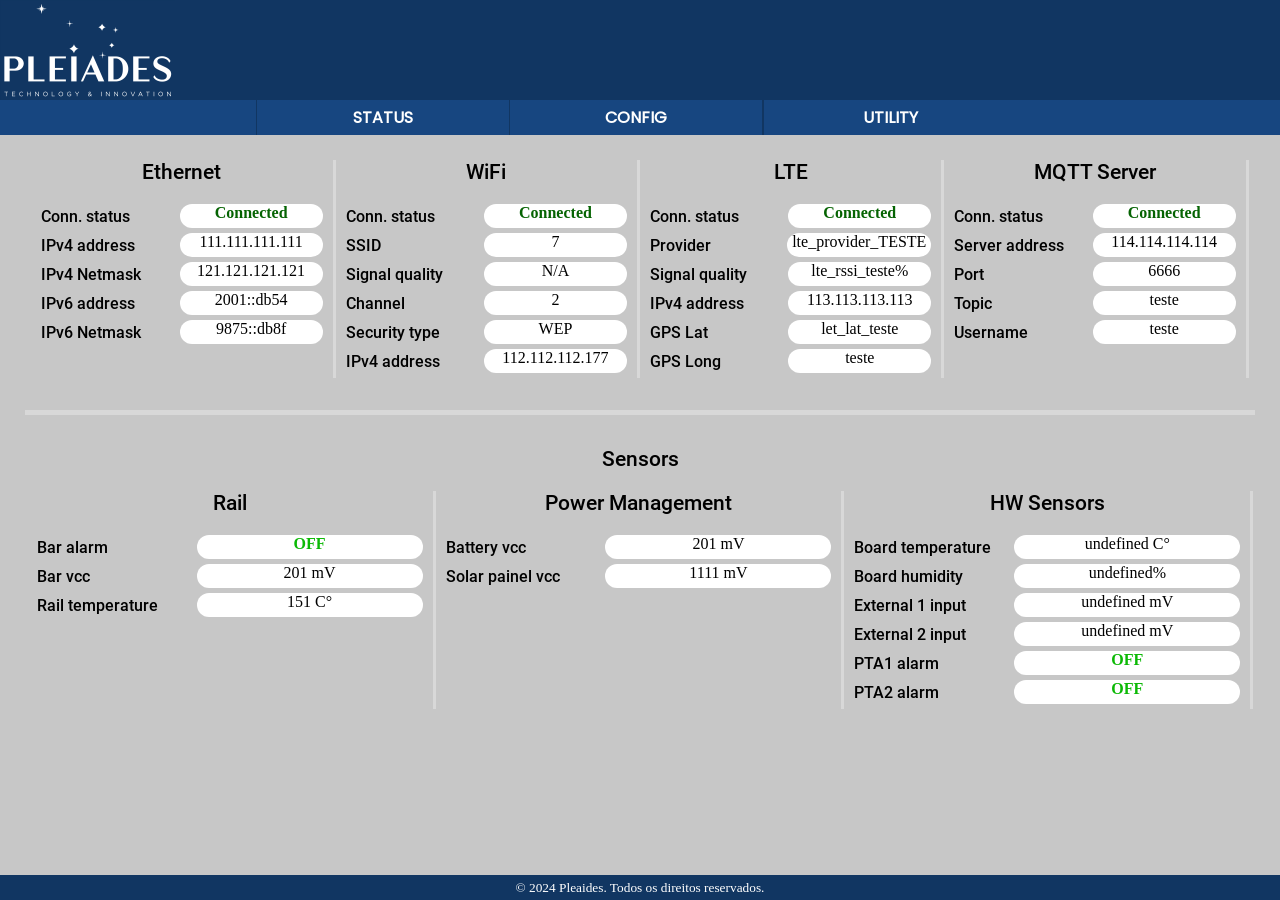
<file: index.html>
<!DOCTYPE html>
<html>
    <head>
        <meta charset="UTF-8"> 
        <meta http-equiv="X-UA-Compatible" content="IE=edge">
        <meta name="viewport" content="width=device-width, initial-scale=1.0">
        
        <title>Arcturus - Pleiades</title>
        <link rel="icon" href="icons/favicon.png">
        <link rel="stylesheet" href="css/style.css">
        <script type="module" src="./js/status.js" defer></script>
    </head>
    <body>
        <header>
            <img src="images/pleiades_1400x800.png">
        </header>
        <main>
            <nav>
                <div class="row">  
                    <div class="container_menu">
                        <nav class="menu">
                            <div class="col-3">
                                <ul>
                                    <li><a href="index.html">Status</a></li>
                                </ul>
                            </div>
                            <div class="col-3">
                                <ul>
                                    <li class="dropdown">
                                        <a href="#">Config</a>
                                        <ul class="dropdown-content">
                                            <li><a href="config_ethernet.html">Ethernet</a></li>
                                            <li><a href="config_wifi.html">Wifi</a></li>
                                            <li><a href="config_lte.html">LTE</a></li>
                                            <li><a href="config_mqtt.html">MQTT Server</a></li>
                                            <li><a href="config_sensors.html">Sensors</a></li>
                                        </ul>
                                    </li>
                                <ul>
                            </div>
                            <div class="col-3">
                                <ul>
                                    <li class="dropdown">
                                        <a href="#">Utility</a>
                                        <ul class="dropdown-content">
                                            <li><a href="utility_pwd.html">Password change</a></li>
                                            <li><a href="utility_fwupdate.html">Firmware Update</a></li>
                                            <li><a href="utility_pagelayout.html">Page Layout</a></li>
                                            <li><a href="utility_systemlog.html">System Log</a></li>
                                            <li><a href="utility_tools.html">Network Tools</a></li>
                                        </ul>
                                    </li>
                                </ul>
                            </div>
                        </nav>
                    </div>
                </div>
            </nav>
            <section>
                <div class="row">
                    <div class="container_section">
                        <div class="col-4 with-divider">
                            <h2>Ethernet</h2>
                            <div class="status-item">
                                <h4>Conn. status</h4><span id="eth_status"></span>
                            </div>
                            <div class="status-item">
                                <h4>IPv4 address</h4><span id="ipv4_addr"></span>
                            </div>
                            <div class="status-item">
                                <h4>IPv4 Netmask</h4><span id="ipv4_mask"> </span>
                            </div>
                            <div class="status-item">
                                <h4>IPv6 address</h4><span id="ipv6_addr"></span>
                            </div>
                            <div class="status-item">
                                <h4>IPv6 Netmask</h4><span id="ipv6_mask"></span>
                            </div>
                        </div>
                        <div class="col-4 with-divider">
                            <h2>WiFi</h2>
                            <div class="status-item">
                                <h4>Conn. status</h4><span id="wifi_status"></span>
                            </div>
                            <div class="status-item">
                                <h4>SSID</h4><span id="wifi_ssid"></span>
                            </div>
                            <div class="status-item">
                                <h4>Signal quality</h4><span id="wifi_rssi"></span>
                            </div>
                            <div class="status-item">
                                <h4>Channel</h4><span id="wifi_channel"></span>
                            </div>
                            <div class="status-item">
                                <h4>Security type</h4><span id="wifi_security"></span>
                            </div>
                            <div class="status-item">
                                <h4>IPv4 address</h4><span id="wifi_addr"></span>
                            </div>
                        </div>
                        <div class="col-4 with-divider">
                            <h2>LTE</h2>
                            <div class="status-item">
                                <h4>Conn. status</h4><span id="lte_status"></span>
                            </div>
                            <div class="status-item">
                                <h4>Provider</h4><span id="lte_provider"></span>
                            </div>
                            <div class="status-item">
                                <h4>Signal quality</h4><span id="lte_rssi"></span>
                            </div>
                            <div class="status-item">
                                <h4>IPv4 address</h4><span id="lte_ipv4_addr"></span>
                            </div>
                            <div class="status-item">
                                <h4>GPS Lat</h4><span id="lte_gps_lat"></span>
                            </div>
                            <div class="status-item">
                                <h4>GPS Long</h4><span id="lte_gps_long"></span>
                            </div>
                        </div>
                        <div class="col-4 with-divider">
                            <h2>MQTT Server</h2>
                            <div class="status-item">
                                <h4>Conn. status</h4><span id="mqtt_status"></span>
                            </div>
                            <div class="status-item">
                                <h4>Server address</h4><span id="mqtt_server_addr"></span>
                            </div>
                            <div class="status-item">
                                <h4>Port</h4><span id="mqtt_server_port"></span>
                            </div>
                            <div class="status-item">
                                <h4>Topic</h4><span id="mqtt_server_topic"></span>
                            </div>
                            <div class="status-item">
                                <h4>Username</h4><span id="mqtt_username"></span>
                            </div>
                        </div>
                    </div>
                </div>
                <div class="row">
                    <div class="container_section line">
                        <h2 class="container_title">Sensors</h2>
                        <div class="col-3 with-divider">
                            <h2>Rail</h2>
                            <div class="status-item">
                                <h4>Bar alarm</h4><span id="rail_bar_alarm"></span>
                            </div>
                            <div class="status-item">
                                <h4>Bar vcc</h4><span id="rail_bar_vcc"></span>
                            </div>
                            <div class="status-item">
                                <h4>Rail temperature</h4><span id="rail_temp"></span>
                            </div>
                        </div>
                        <div class="col-3 with-divider">
                            <h2>Power Management</h2>
                            <div class="status-item">
                                <h4>Battery vcc</h4><span id="pwr_batt"></span>
                            </div>
                            <div class="status-item">
                                <h4>Solar painel vcc</h4><span id="pwd_solar"></span>
                            </div>
                        </div>
                        <div class="col-3 with-divider">
                            <h2>HW Sensors</h2>
                            <div class="status-item">
                                <h4>Board temperature</h4><span id="hw_temp"></span>
                            </div>
                            <div class="status-item">
                                <h4>Board humidity</h4><span id="hw_humi"></span>
                            </div>
                            <div class="status-item">
                                <h4>External 1 input</h4><span id="hw_j3_vcc"></span>
                            </div>
                            <div class="status-item">
                                <h4>External 2 input</h4><span id="hw_j4_vcc"></span>
                            </div>
                            <div class="status-item">
                                <h4>PTA1 alarm</h4><span id="hw_pta1_alarm"></span>
                            </div>
                            <div class="status-item">
                                <h4>PTA2 alarm</h4><span id="hw_pta2_alarm"></span>
                            </div>
                        </div>
                    </div>
                </div>
            </section>
        
        </main>
        <footer>
            <small>&copy; 2024 Pleaides. Todos os direitos reservados.</small>
        </footer>
    </body>
</html>
</file>
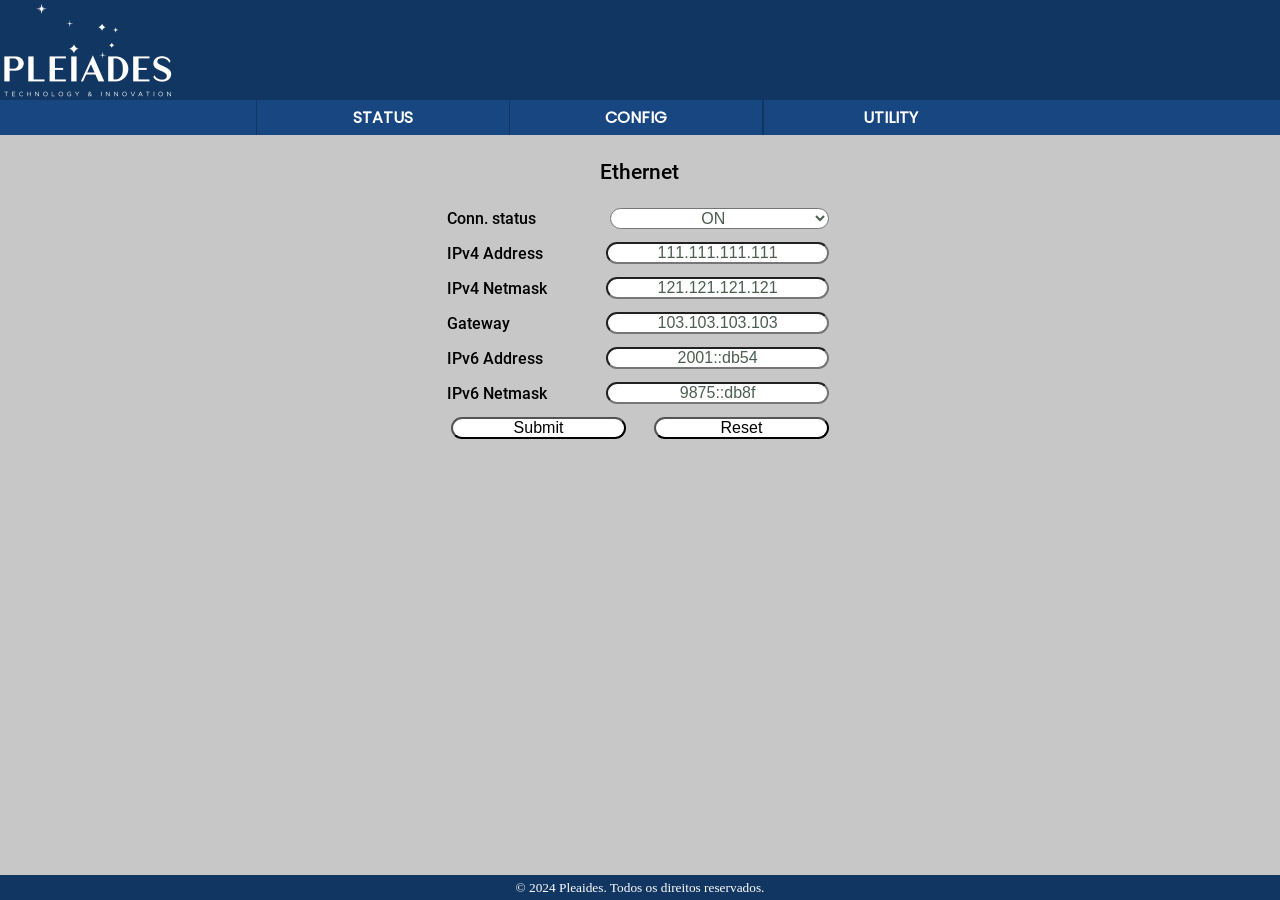
<file: config_ethernet.html>
<!DOCTYPE html>
<html>
    <head>
        <meta charset="UTF-8"> 
        <meta http-equiv="X-UA-Compatible" content="IE=edge">
        <meta name="viewport" content="width=device-width, initial-scale=1.0">
        
        <title>Arcturus - Pleiades</title>
        <link rel="icon" href="icons/favicon.png">
        <link rel="stylesheet" href="css/style.css">
        <script type="module" src="./js/status.js" defer></script>
    </head>
    <body>
        <header>
            <img src="images/pleiades_1400x800.png">
        </header>
        <main>
            <div class="row">  
                <div class="container_menu">
                    <nav class="menu">
                        <div class="col-3">
                            <ul>
                                <li><a href="index.html">Status</a></li>
                            </ul>
                        </div>
                        <div class="col-3">
                            <ul>
                                <li class="dropdown">
                                    <a href="#">Config</a>
                                    <ul class="dropdown-content">
                                        <li><a href="config_ethernet.html">Ethernet</a></li>
                                        <li><a href="config_wifi.html">Wifi</a></li>
                                        <li><a href="config_lte.html">LTE</a></li>
                                        <li><a href="config_mqtt.html">MQTT Server</a></li>
                                        <li><a href="config_sensors.html">Sensors</a></li>
                                    </ul>
                                </li>
                            <ul>
                        </div>
                        <div class="col-3">
                            <ul>
                                <li class="dropdown">
                                    <a href="#">Utility</a>
                                    <ul class="dropdown-content">
                                        <li><a href="utility_pwd.html">Password change</a></li>
                                        <li><a href="utility_fwupdate.html">Firmware Update</a></li>
                                        <li><a href="utility_pagelayout.html">Page Layout</a></li>
                                        <li><a href="utility_systemlog.html">System Log</a></li>
                                        <li><a href="utility_tools.html">Network Tools</a></li>
                                    </ul>
                                </li>
                            </ul>
                        </div>
                    </nav>
                </div>
            </div>
            <section>
                <div class="container_section">
                    <div class="col-3">
                        <h2>Ethernet</h2>
                        <form name="ethConfig" action="index.html">
                            <div class="user-input">
                                <h4>Conn. status</h4>
                                <select id="eth_status" name="eth_status">
                                        <option value="true">ON</option>
                                        <option value="false">OFF</option>
                                    </select>
                            </div>
                            <div class="user-input">
                                <h4>IPv4 Address</h4>
                                <input type="text" id="ipv4_addr" name="ipv4_addr" required/>
                            </div>
                            <div class="user-input">
                                <h4>IPv4 Netmask</h4>
                                <input type="text" id="ipv4_mask" name="ipv4_mask" required/>
                            </div>
                            <div class="user-input">
                                <h4>Gateway</h4>
                                <input type="text" id="gateway" name="gateway" required/>
                            </div>
                            <div class="user-input">
                                <h4>IPv6 Address</h4>
                                <input type="text" id="ipv6_addr" name="ipv6_addr" required/>
                            </div>
                            <div class="user-input">
                                <h4>IPv6 Netmask</h4>
                                <input type="text" id="ipv6_mask" name="ipv6_mask" required/>
                            </div>
                            <div class="status-item">
                                <input type="submit" value="Submit">
                                <input type="button" value="Reset" id = "resetLoad" >
                            </div>
                        </form>
                    </div>
                </div>
            </section>
        </main>
        <footer>
            <small>&copy; 2024 Pleaides. Todos os direitos reservados.</small>
        </footer>
    </body>
</html>
</file>
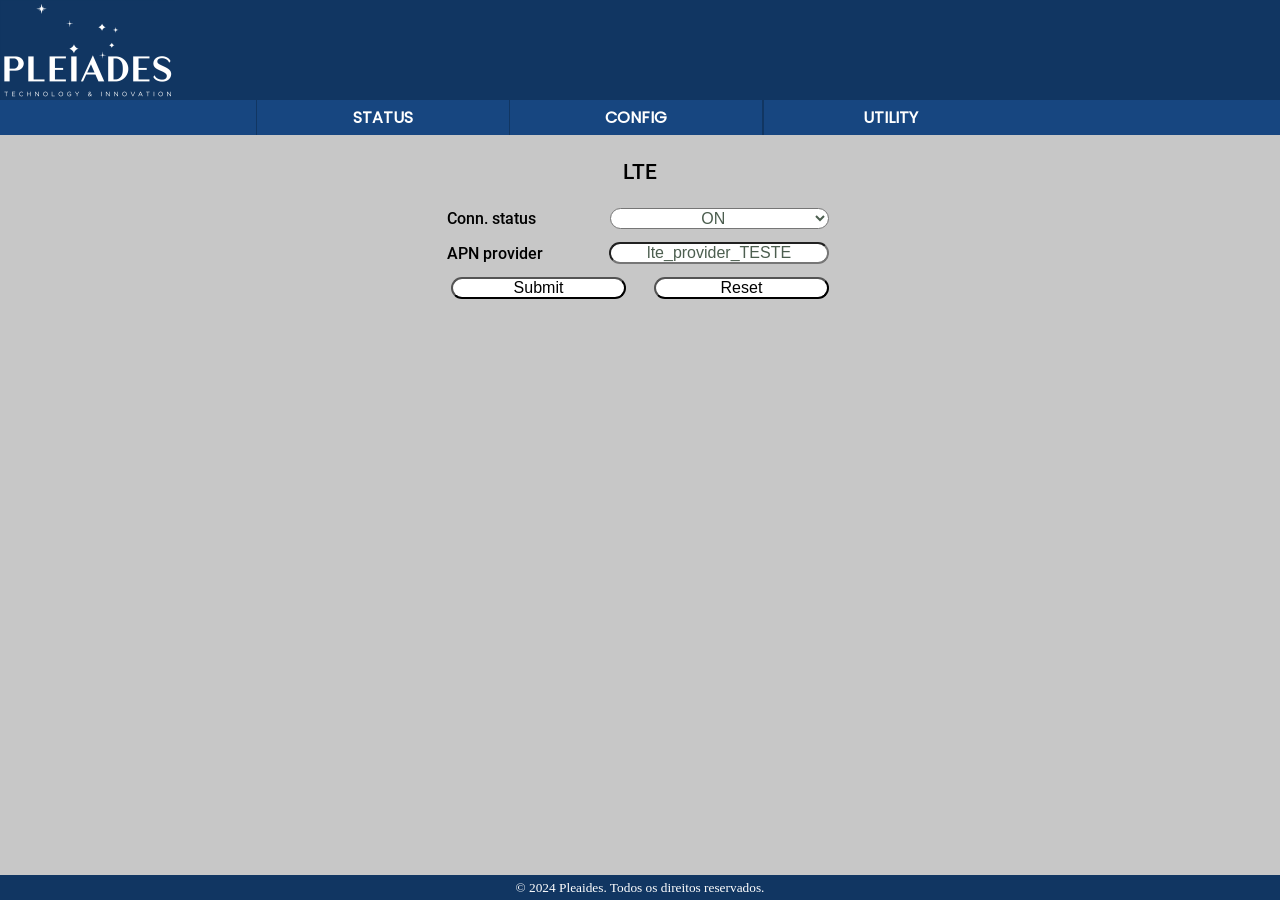
<file: config_lte.html>
<html>
    <head>
        <meta charset="UTF-8"> 
        <meta http-equiv="X-UA-Compatible" content="IE=edge">
        <meta name="viewport" content="width=device-width, initial-scale=1.0">
        
        <title>Arcturus - Pleiades</title>
        <link rel="icon" href="icons/favicon.png">
        <link rel="stylesheet" href="css/style.css">
        <script type="module" src="./js/status.js" defer></script>
    </head>
    <body>
        <header>
            <img src="images/pleiades_1400x800.png">
        </header>
        <main>
            <div class="row">  
                <div class="container_menu">
                    <nav class="menu">
                        <div class="col-3">
                            <ul>
                                <li><a href="index.html">Status</a></li>
                            </ul>
                        </div>
                        <div class="col-3">
                            <ul>
                                <li class="dropdown">
                                    <a href="#">Config</a>
                                    <ul class="dropdown-content">
                                        <li><a href="config_ethernet.html">Ethernet</a></li>
                                        <li><a href="config_wifi.html">Wifi</a></li>
                                        <li><a href="config_lte.html">LTE</a></li>
                                        <li><a href="config_mqtt.html">MQTT Server</a></li>
                                        <li><a href="config_sensors.html">Sensors</a></li>
                                    </ul>
                                </li>
                            <ul>
                        </div>
                        <div class="col-3">
                            <ul>
                                <li class="dropdown">
                                    <a href="#">Utility</a>
                                    <ul class="dropdown-content">
                                        <li><a href="utility_pwd.html">Password change</a></li>
                                        <li><a href="utility_fwupdate.html">Firmware Update</a></li>
                                        <li><a href="utility_pagelayout.html">Page Layout</a></li>
                                        <li><a href="utility_systemlog.html">System Log</a></li>
                                        <li><a href="utility_tools.html">Network Tools</a></li>
                                    </ul>
                                </li>
                            </ul>
                        </div>
                    </nav>
                </div>
            </div>
            <section>
                <div class="container_section">
                    <div class="col-3">
                        <h2>LTE</h2>
                        <form name="lteConfig" action="index.html">
                            <div class="status-item">
                                <h4>Conn. status</h4>
                                <select id="lte_status" name="lte_status">
                                   <option value="on">ON</option>
                                    <option value="off">OFF</option>
                                </select>
                            </div>
                            <div class="status-item">
                                <h4>APN provider</h4>
                                <input type="text" id="lte_provider" name="lte_provider" required/>
                            </div>
                            <div class="status-item">
                                <input type="submit" value="Submit">
                                <input type="button" value="Reset" id = "resetLoad" >
                            </div>
                        </form>
                    </div>                    
                </div>
            </section>
        
        </main>
        <footer>
            <small>&copy; 2024 Pleaides. Todos os direitos reservados.</small>
        </footer>
    </body>
</html>
</file>
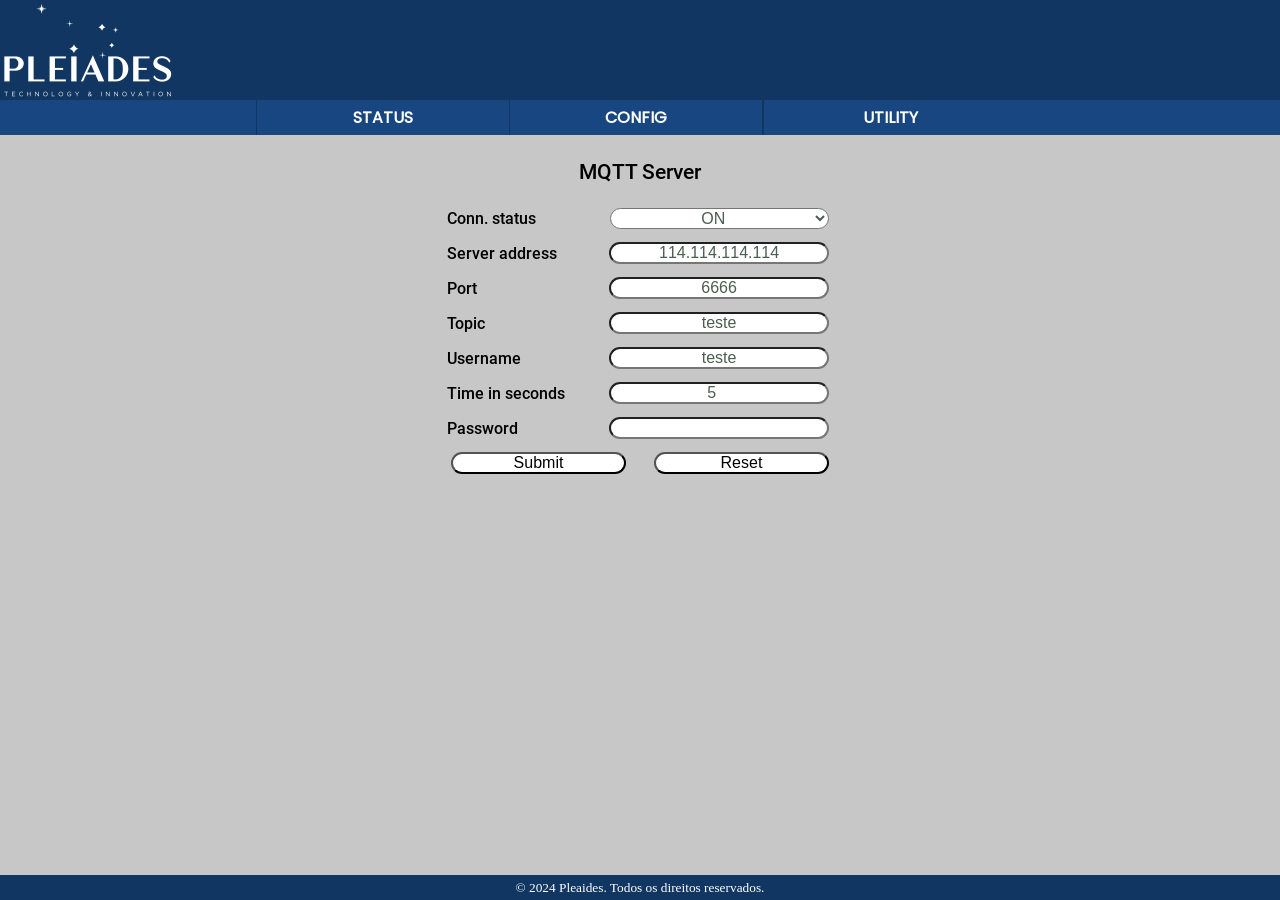
<file: config_mqtt.html>
<html>
    <head>
        <meta charset="UTF-8"> 
        <meta http-equiv="X-UA-Compatible" content="IE=edge">
        <meta name="viewport" content="width=device-width, initial-scale=1.0">
        
        <title>Arcturus - Pleiades</title>
        <link rel="icon" href="icons/favicon.png">
        <link rel="stylesheet" href="css/style.css">
        <script type="module" src="./js/status.js" defer></script>
    </head>
    <body>
        <header>
            <img src="images/pleiades_1400x800.png">
        </header>
        <main>
            <div class="row">  
                <div class="container_menu">
                    <nav class="menu">
                        <div class="col-3">
                            <ul>
                                <li><a href="index.html">Status</a></li>
                            </ul>
                        </div>
                        <div class="col-3">
                            <ul>
                                <li class="dropdown">
                                    <a href="#">Config</a>
                                    <ul class="dropdown-content">
                                        <li><a href="config_ethernet.html">Ethernet</a></li>
                                        <li><a href="config_wifi.html">Wifi</a></li>
                                        <li><a href="config_lte.html">LTE</a></li>
                                        <li><a href="config_mqtt.html">MQTT Server</a></li>
                                        <li><a href="config_sensors.html">Sensors</a></li>
                                    </ul>
                                </li>
                            <ul>
                        </div>
                        <div class="col-3">
                            <ul>
                                <li class="dropdown">
                                    <a href="#">Utility</a>
                                    <ul class="dropdown-content">
                                        <li><a href="utility_pwd.html">Password change</a></li>
                                        <li><a href="utility_fwupdate.html">Firmware Update</a></li>
                                        <li><a href="utility_pagelayout.html">Page Layout</a></li>
                                        <li><a href="utility_systemlog.html">System Log</a></li>
                                        <li><a href="utility_tools.html">Network Tools</a></li>
                                    </ul>
                                </li>
                            </ul>
                        </div>
                    </nav>
                </div>
            </div>
            <section>
                <div class="container_section">
                    <div class="col-3">
                        <h2>MQTT Server</h2>
                        <form name="mqttConfig" action="index.html">
                            <div class="status-item">
                                <h4>Conn. status</h4>
                                <select id="mqtt_status" name="mqtt_status">
                                    <option value=true>ON</option>
                                    <option value=false>OFF</option>
                                </select>
                            </div>
                            <div class="status-item">
                                <!-- deixei o mesmo nome que está no index -->
                                <h4>Server address</h4>
                                <input type="text" id="mqtt_server_addr" name="mqtt_server_addr" required/>
                            </div>
                            <div class="status-item">
                                <h4>Port</h4>
                                <input type="text" id="mqtt_server_port" name="mqtt_server_port" required/>
                            </div>
                            <div class="status-item">
                                <h4>Topic</h4>
                                <input type="text" id="mqtt_server_topic" name="mqtt_server_topic" required/>
                            </div>
                            <div class="status-item">
                                <h4>Username</h4>
                                <input type="text" id="mqtt_username" name="mqtt_username" required/>
                            </div>
                            <div class="status-item">
                                <h4>Time in seconds</h4>
                                <input type="number" min="1" id="mqtt_time" name="mqtt_time" required/>
                                <!-- tem um tempo maximo? -->
                            </div>
                            <div class="status-item">
                                <h4>Password</h4>
                                <input type="password" id="mqtt_password" name="mqtt_password" required/>
                            </div>
                            <div class="status-item">
                                <input type="submit" value="Submit">
                                <input type="button" value="Reset" id = "resetLoad" >
                            </div>
                        </form>
                    </div>
                </div>
            </section>
        
        </main>
        <footer>
            <small>&copy; 2024 Pleaides. Todos os direitos reservados.</small>
        </footer>
    </body>
</html>
</file>
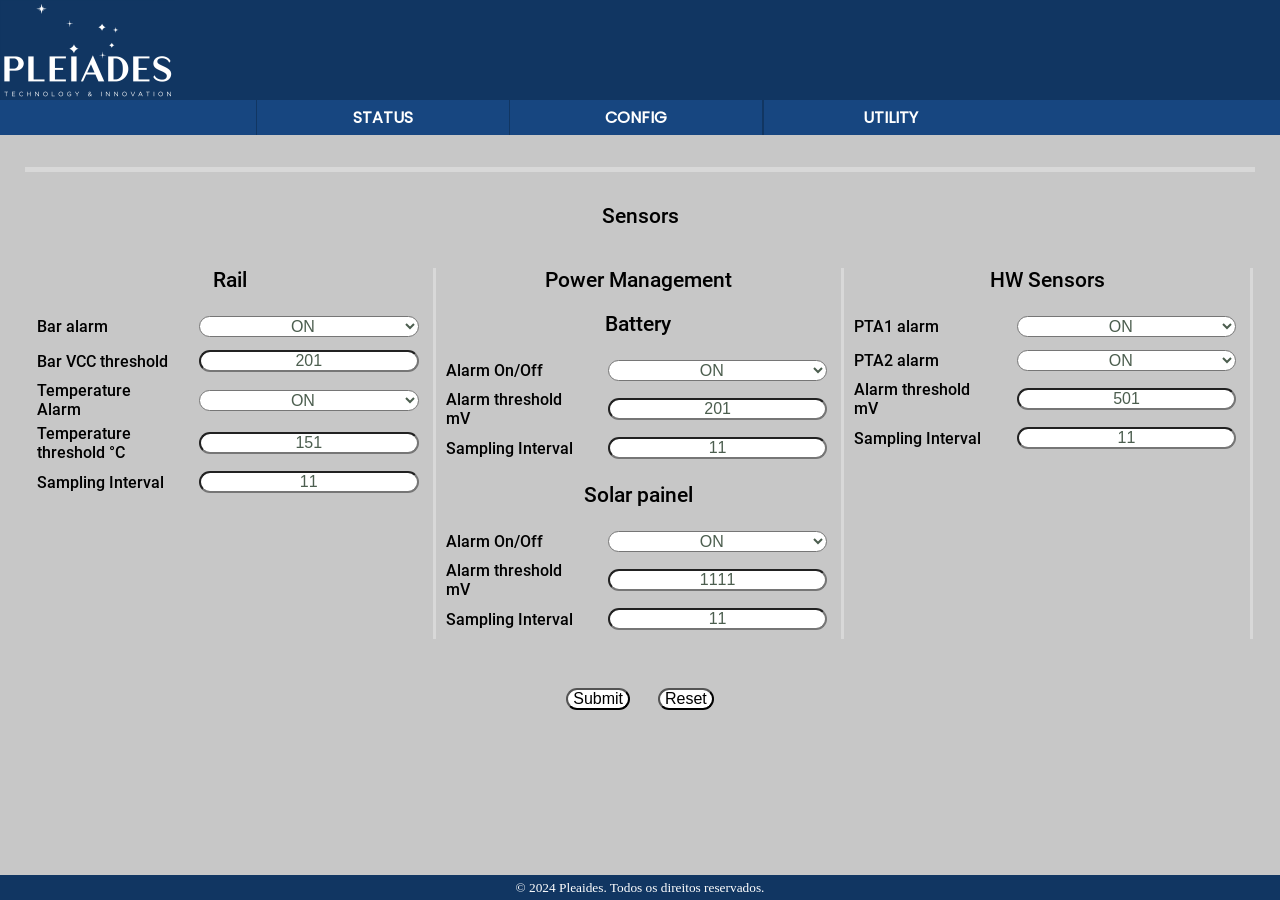
<file: config_sensors.html>
<html>
    <head>
        <meta charset="UTF-8"> 
        <meta http-equiv="X-UA-Compatible" content="IE=edge">
        <meta name="viewport" content="width=device-width, initial-scale=1.0">
        
        <title>Arcturus - Pleiades</title>
        <link rel="icon" href="icons/favicon.png">
        <link rel="stylesheet" href="css/style.css">
        <script type="module" src="./js/status.js" defer></script>
    </head>
    <body>
        <header>
            <img src="images/pleiades_1400x800.png">
        </header>
        <main>
            <nav>
                <div class="row">  
                    <div class="container_menu">
                        <nav class="menu">
                            <div class="col-3">
                                <ul>
                                    <li><a href="index.html">Status</a></li>
                                </ul>
                            </div>
                            <div class="col-3">
                                <ul>
                                    <li class="dropdown">
                                        <a href="#">Config</a>
                                        <ul class="dropdown-content">
                                            <li><a href="config_ethernet.html">Ethernet</a></li>
                                            <li><a href="config_wifi.html">Wifi</a></li>
                                            <li><a href="config_lte.html">LTE</a></li>
                                            <li><a href="config_mqtt.html">MQTT Server</a></li>
                                            <li><a href="config_sensors.html">Sensors</a></li>
                                        </ul>
                                    </li>
                                <ul>
                            </div>
                            <div class="col-3">
                                <ul>
                                    <li class="dropdown">
                                        <a href="#">Utility</a>
                                        <ul class="dropdown-content">
                                            <li><a href="utility_pwd.html">Password change</a></li>
                                            <li><a href="utility_fwupdate.html">Firmware Update</a></li>
                                            <li><a href="utility_pagelayout.html">Page Layout</a></li>
                                            <li><a href="utility_systemlog.html">System Log</a></li>
                                            <li><a href="utility_tools.html">Network Tools</a></li>
                                        </ul>
                                    </li>
                                </ul>
                            </div>
                        </nav>
                    </div>
                </div>
            </nav>
            <section><form name="sensorConfig" action="index.html">
                <div class="row">
                    <div class="container_section line">
                        <h2 class="container_title">Sensors</h2><h2 class="container_title"></h2>
                        <div class="col-3 with-divider">
                            <h2>Rail</h2>
                            <div class="status-item">
                                <h4>Bar alarm</h4>
                                <select id="rail_bar_alarm" name="rail_bar_alarm">
                                    <option value="true">ON</option>
                                    <option value="false">OFF</option>
                                </select>
                            </div>
                            <div class="status-item">
                                <h4>Bar VCC threshold</h4>
                                <input type="text" id="rail_vcc_thres" name="rail_vcc_thres"/>
                            </div>
                            <div class="status-item">
                                <h4>Temperature Alarm</h4>
                                <select id="rail_temp_alarm" name="rail_temp_alarm">
                                    <option value="true">ON</option>
                                    <option value="false">OFF</option>
                                </select>
                            </div>
                            <div class="status-item">
                                <h4>Temperature threshold °C</h4>
                                <input type="text" id="rail_temp" name="rail_temp"/>
                                </select>
                            </div>
                            <div class="status-item">
                                <h4>Sampling Interval</h4>
                                <input type="text" id="rail_time" name="rail_time"/>
                            </div>
                        </div>
                        <div class="col-3 with-divider">
                            <h2>Power Management</h2>
                            <h2>Battery</h2>
                            <div class="status-item">
                                <h4>Alarm On/Off</h4>
                                <select id="batt_status" name="batt_status">
                                    <option value="true">ON</option>
                                    <option value="false">OFF</option>
                                </select>
                            </div>
                            <div class="status-item">
                                <h4>Alarm threshold mV</h4>
                                <input type="text" id="batt" name="batt"/>
                            </div>
                            <div class="status-item">
                                <h4>Sampling Interval</h4>
                                <input type="text" id="batt_time" name="batt_time"/>
                            </div>
                            <h2></h2><h2>Solar painel</h2>
                            <div class="status-item">
                                <h4>Alarm On/Off</h4>
                                <select id="solar_status" name="solar_status">
                                    <option value="true">ON</option>
                                    <option value="false">OFF</option>
                                </select>
                            </div>
                            <div class="status-item">
                                <h4>Alarm threshold mV</h4>
                                <input type="text" id="solar" name="solar"/>
                            </div>
                            <div class="status-item">
                                <h4>Sampling Interval</h4>
                                <input type="text" id="solar_time" name="solar_time"/>
                            </div>
                        </div>
                        <div class="col-3 with-divider">
                            <h2>HW Sensors</h2>
                            <div class="status-item">
                                <h4>PTA1 alarm</h4>
                                <select id="pta1_alarm" name="pta1_alarm">
                                    <option value="true">ON</option>
                                    <option value="false">OFF</option>
                                </select>
                            </div>
                            <div class="status-item">
                                <h4>PTA2 alarm</h4>
                                <select id="pta2_alarm" name="pta2_alarm">
                                    <option value="true">ON</option>
                                    <option value="false">OFF</option>
                                </select>
                            </div>
                            <div class="status-item">
                                <h4>Alarm threshold mV</h4>
                                <input type="text" id="thres_ptas" name="thres_ptas"/>
                            </div>
                            <div class="status-item">
                                <h4>Sampling Interval</h4>
                                <input type="text" id="hw_time" name="hw_time"/>
                            </div>
                        </div>
                        <h2 class="container_title"></h2>
                        <h2 class="container_title"></h2>
                        <div class="status-item">
                            <input type="submit" value="Submit">
                            <input type="button" value="Reset" id = "resetLoad" >
                        </div>
                    </div>
                </div>
            </form></section>
        
        </main>
        <footer>
            <small>&copy; 2024 Pleaides. Todos os direitos reservados.</small>
        </footer>
    </body>
</html>
</file>
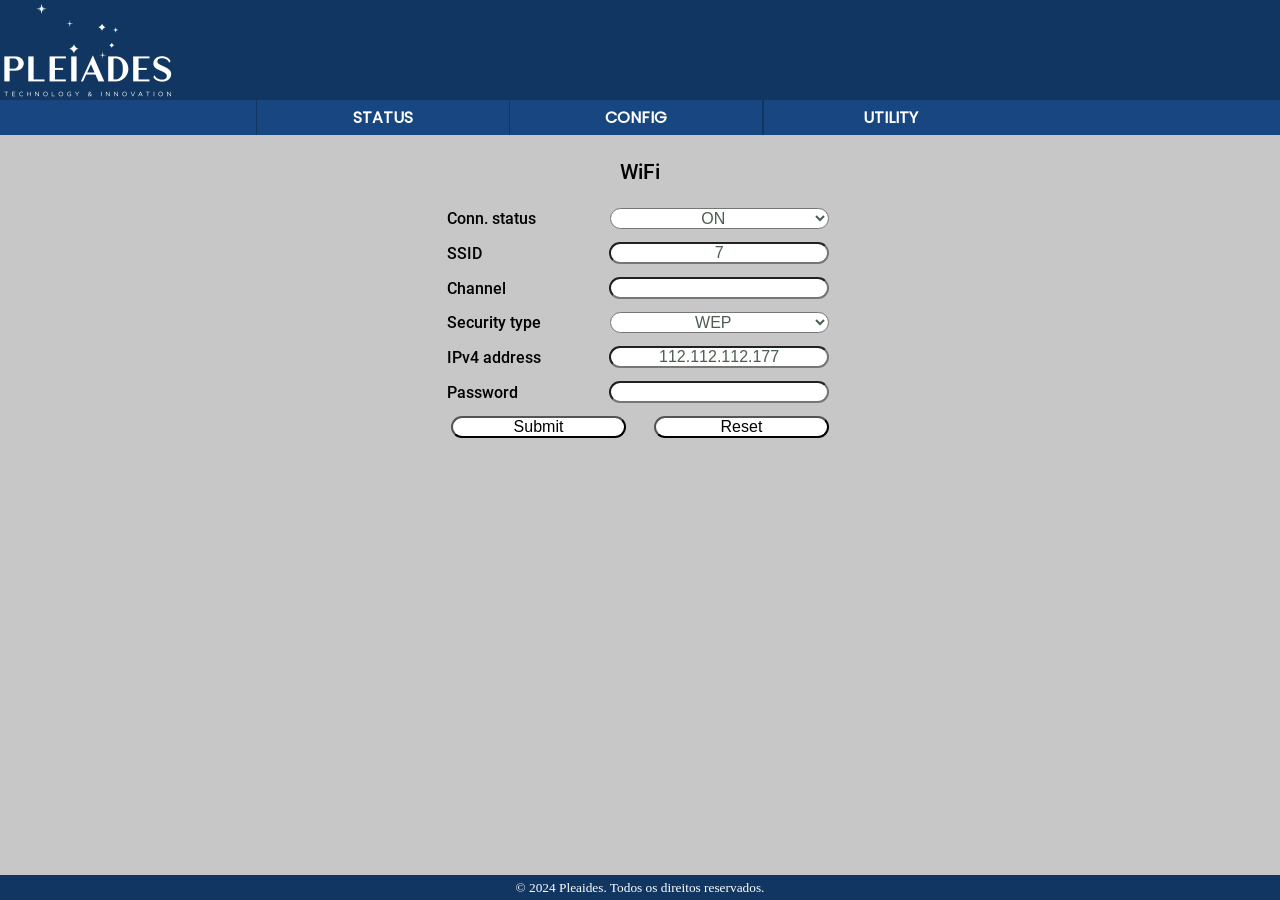
<file: config_wifi.html>
<html>
    <head>
        <meta charset="UTF-8"> 
        <meta http-equiv="X-UA-Compatible" content="IE=edge">
        <meta name="viewport" content="width=device-width, initial-scale=1.0">
        
        <title>Arcturus - Pleiades</title>
        <link rel="icon" href="icons/favicon.png">
        <link rel="stylesheet" href="css/style.css">
        <script type="module" src="./js/status.js" defer></script>
    </head>
    <body>
        <header>
            <img src="images/pleiades_1400x800.png">
        </header>
        <main>
            <div class="row">  
                <div class="container_menu">
                    <nav class="menu">
                        <div class="col-3">
                            <ul>
                                <li><a href="index.html">Status</a></li>
                            </ul>
                        </div>
                        <div class="col-3">
                            <ul>
                                <li class="dropdown">
                                    <a href="#">Config</a>
                                    <ul class="dropdown-content">
                                        <li><a href="config_ethernet.html">Ethernet</a></li>
                                        <li><a href="config_wifi.html">Wifi</a></li>
                                        <li><a href="config_lte.html">LTE</a></li>
                                        <li><a href="config_mqtt.html">MQTT Server</a></li>
                                        <li><a href="config_sensors.html">Sensors</a></li>
                                    </ul>
                                </li>
                            <ul>
                        </div>
                        <div class="col-3">
                            <ul>
                                <li class="dropdown">
                                    <a href="#">Utility</a>
                                    <ul class="dropdown-content">
                                        <li><a href="utility_pwd.html">Password change</a></li>
                                        <li><a href="utility_fwupdate.html">Firmware Update</a></li>
                                        <li><a href="utility_pagelayout.html">Page Layout</a></li>
                                        <li><a href="utility_systemlog.html">System Log</a></li>
                                        <li><a href="utility_tools.html">Network Tools</a></li>
                                    </ul>
                                </li>
                            </ul>
                        </div>
                    </nav>
                </div>
            </div>
            <section>
                <div class="container_section">
                    <div class="col-3">
                        <h2>WiFi</h2>
                        <form name="wifiConfig" action="index.html">
                            <div class="status-item">
                                <h4>Conn. status</h4>
                                <select id="wifi_status" name="wifi_status">
                                    <option value="true">ON</option>
                                    <option value="false">OFF</option>
                                </select>
                            </div>
                            <div class="status-item">
                                <h4>SSID</h4>
                                <input type="text"id="wifi_ssid" name="wifi_ssid" required/>
                            </div>
                            <div class="status-item">
                                <h4>Channel</h4>
                                <input type="number" min="1" max="16" id="wifi_channel" name="wifi_channel" required/>
                                <!-- Canal de rede (de 1 a 16) -->
                            </div>
                            <div class="status-item">
                                <h4>Security type</h4>
                                <select id="wifi_security" name="wifi_security">
                                    <option value="WEP">WEP</option>
                                    <option value="WPA/PSK">WPA/PSK</option>
                                </select>
                            </div>
                            <div class="status-item">
                                <h4>IPv4 address</h4>
                                <input type="text" id="wifi_addr" name="wifi_addr" required/>
                            </div>
                            <div class="status-item">
                                <h4>Password</h4>
                                <input type="password" id="password" name="password" required/>
                            </div>
                            <div class="status-item">
                                <input type="submit" value="Submit">
                                <input type="button" value="Reset" id = "resetLoad" >
                            </div>
                        </form>
                    </div>
                </div>
            </section>
        </main>
        <footer>
            <small>&copy; 2024 Pleaides. Todos os direitos reservados.</small>
        </footer>
    </body>
</html>
</file>
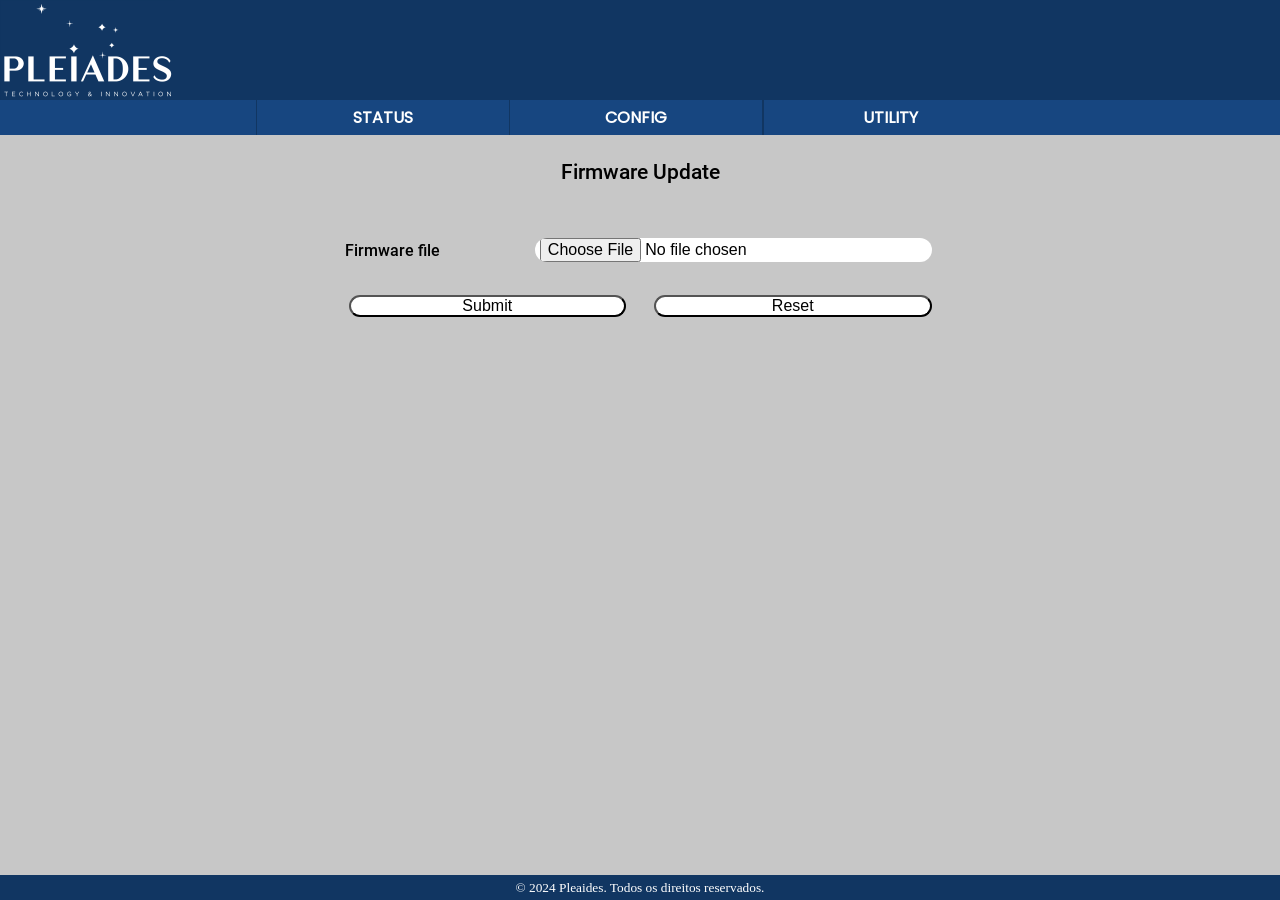
<file: utility_fwupdate.html>
<html>
    <head>
        <meta charset="UTF-8"> 
        <meta http-equiv="X-UA-Compatible" content="IE=edge">
        <meta name="viewport" content="width=device-width, initial-scale=1.0">
        
        <title>Arcturus - Pleiades</title>
        <link rel="icon" href="icons/favicon.png">
        <link rel="stylesheet" href="css/style.css">
        <script type="module" src="./js/status.js" defer></script>
    </head>
    <body>
        <header>
            <img src="images/pleiades_1400x800.png">
        </header>
        <main>
            <nav>
                <div class="row">  
                    <div class="container_menu">
                        <nav class="menu">
                            <div class="col-3">
                                <ul>
                                    <li><a href="index.html">Status</a></li>
                                </ul>
                            </div>
                            <div class="col-3">
                                <ul>
                                    <li class="dropdown">
                                        <a href="#">Config</a>
                                        <ul class="dropdown-content">
                                            <li><a href="config_ethernet.html">Ethernet</a></li>
                                            <li><a href="config_wifi.html">Wifi</a></li>
                                            <li><a href="config_lte.html">LTE</a></li>
                                            <li><a href="config_mqtt.html">MQTT Server</a></li>
                                            <li><a href="config_sensors.html">Sensors</a></li>
                                        </ul>
                                    </li>
                                <ul>
                            </div>
                            <div class="col-3">
                                <ul>
                                    <li class="dropdown">
                                        <a href="#">Utility</a>
                                        <ul class="dropdown-content">
                                            <li><a href="utility_pwd.html">Password change</a></li>
                                            <li><a href="utility_fwupdate.html">Firmware Update</a></li>
                                            <li><a href="utility_pagelayout.html">Page Layout</a></li>
                                            <li><a href="utility_systemlog.html">System Log</a></li>
                                            <li><a href="utility_tools.html">Network Tools</a></li>
                                        </ul>
                                    </li>
                                </ul>
                            </div>
                        </nav>
                    </div>
                </div>
            </nav>
            <section>
                <div class="container_section">
                    <h2>Firmware Update</h2>
                </div>
                <div class="container_section">
                    <form action="index.html" method="get">
                        <div class="status-item">
                            <h4>Firmware file</h4>
                            <input type="file" id="new_fw" name="new_fw"/>
                        </div>
                        <div class="status-item" id=“update-status”></div>
                        <h2></h2>
                        <div class="status-item">
                            <input type="submit" value="Submit">
                            <button type="reset">Reset</button>
                        </div>
                    </form>
                </div>
            </section>
        
        </main>
        <footer>
            <small>&copy; 2024 Pleaides. Todos os direitos reservados.</small>
        </footer>
    </body>
</html>
</file>
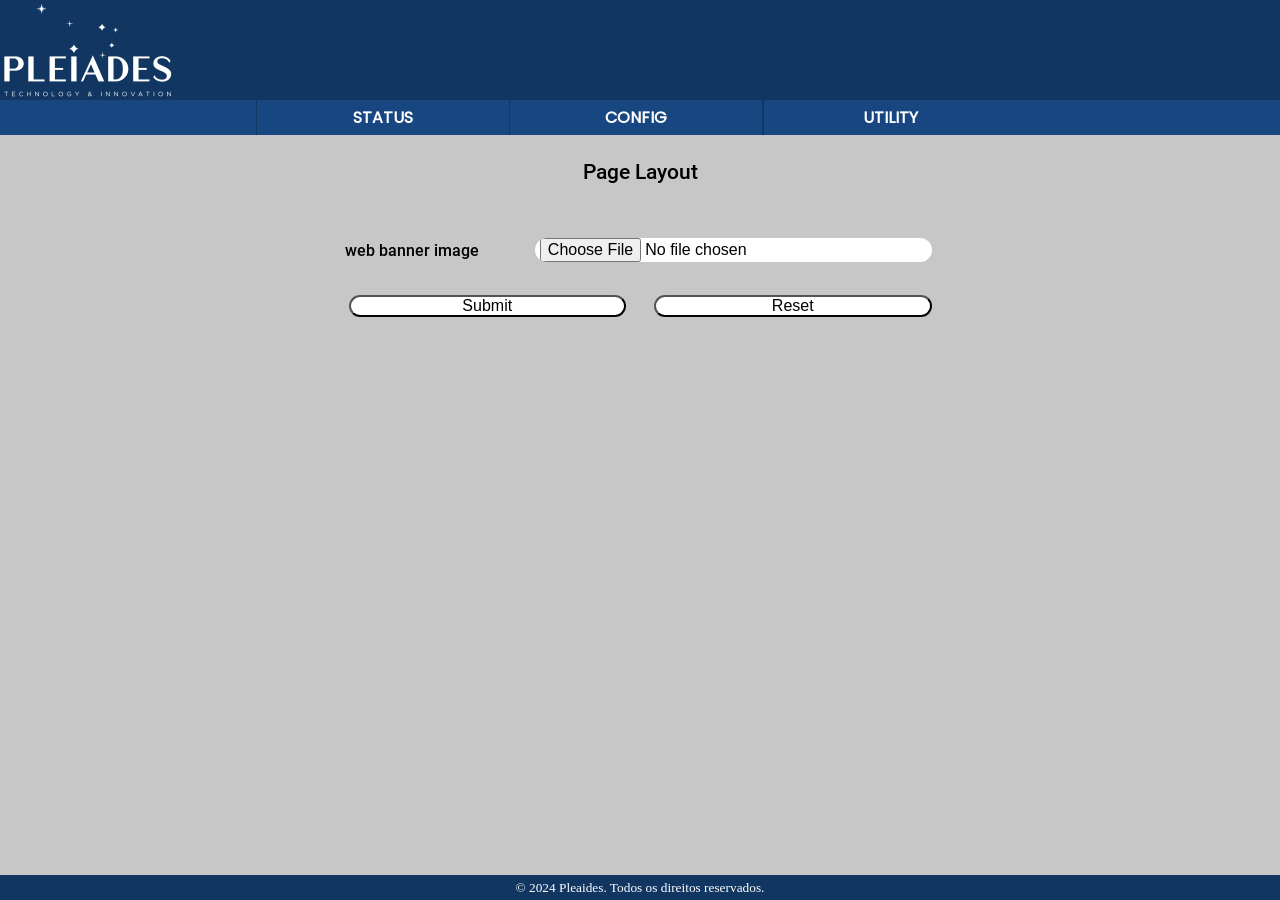
<file: utility_pagelayout.html>
<html>
    <head>
        <meta charset="UTF-8"> 
        <meta http-equiv="X-UA-Compatible" content="IE=edge">
        <meta name="viewport" content="width=device-width, initial-scale=1.0">
        
        <title>Arcturus - Pleiades</title>
        <link rel="icon" href="icons/favicon.png">
        <link rel="stylesheet" href="css/style.css">
        <script type="module" src="./js/status.js" defer></script>
    </head>
    <body>
        <header>
            <img src="images/pleiades_1400x800.png">
        </header>
        <main>
            <nav>
                <div class="row">  
                    <div class="container_menu">
                        <nav class="menu">
                            <div class="col-3">
                                <ul>
                                    <li><a href="index.html">Status</a></li>
                                </ul>
                            </div>
                            <div class="col-3">
                                <ul>
                                    <li class="dropdown">
                                        <a href="#">Config</a>
                                        <ul class="dropdown-content">
                                            <li><a href="config_ethernet.html">Ethernet</a></li>
                                            <li><a href="config_wifi.html">Wifi</a></li>
                                            <li><a href="config_lte.html">LTE</a></li>
                                            <li><a href="config_mqtt.html">MQTT Server</a></li>
                                            <li><a href="config_sensors.html">Sensors</a></li>
                                        </ul>
                                    </li>
                                <ul>
                            </div>
                            <div class="col-3">
                                <ul>
                                    <li class="dropdown">
                                        <a href="#">Utility</a>
                                        <ul class="dropdown-content">
                                            <li><a href="utility_pwd.html">Password change</a></li>
                                            <li><a href="utility_fwupdate.html">Firmware Update</a></li>
                                            <li><a href="utility_pagelayout.html">Page Layout</a></li>
                                            <li><a href="utility_systemlog.html">System Log</a></li>
                                            <li><a href="utility_tools.html">Network Tools</a></li>
                                        </ul>
                                    </li>
                                </ul>
                            </div>
                        </nav>
                    </div>
                </div>
            </nav>
            <section>
                <div class="container_section">
                    <h2>Page Layout</h2>
                </div>
                <div class="container_section">
                    <form action="index.html" method="get">
                        <div class="status-item">
                            <h4>web banner image</h4>
                            <input type="file" id="new_img" name="new_img"/>
                        </div>
                        <div class="status-item" id=“update-status”></div>
                        <h2></h2>
                        <div class="status-item">
                            <input type="submit" value="Submit">
                            <button type="reset">Reset</button>
                        </div>
                    </form>
                </div>
            </section>
        
        </main>
        <footer>
            <small>&copy; 2024 Pleaides. Todos os direitos reservados.</small>
        </footer>
    </body>
</html>
</file>
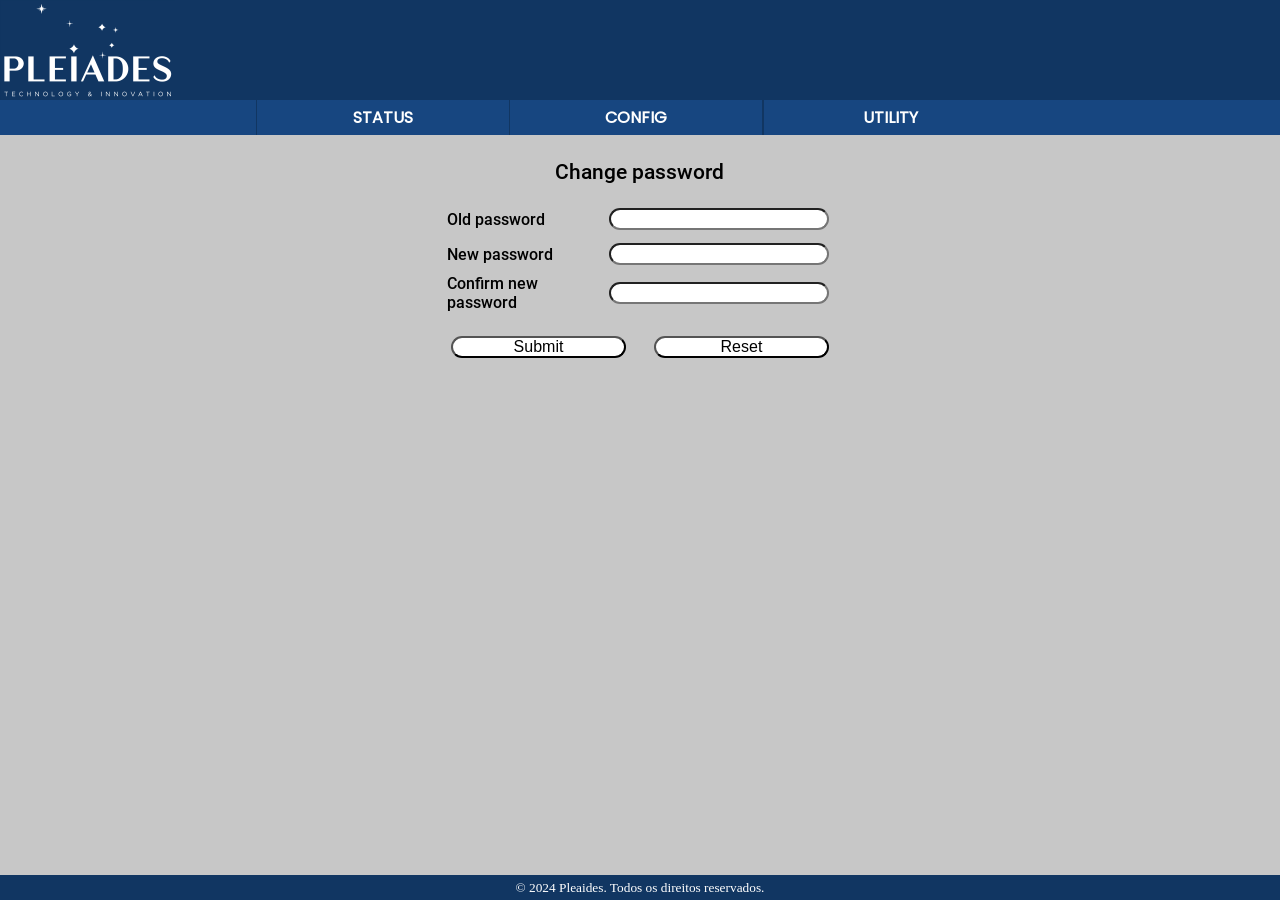
<file: utility_pwd.html>
<html>
    <head>
        <meta charset="UTF-8"> 
        <meta http-equiv="X-UA-Compatible" content="IE=edge">
        <meta name="viewport" content="width=device-width, initial-scale=1.0">
        
        <title>Arcturus - Pleiades</title>
        <link rel="icon" href="icons/favicon.png">
        <link rel="stylesheet" href="css/style.css">
        <script type="module" src="./js/status.js" defer></script>
    </head>
    <body>
        <header>
            <img src="images/pleiades_1400x800.png">
        </header>
        <main>
            <nav>
                <div class="row">  
                    <div class="container_menu">
                        <nav class="menu">
                            <div class="col-3">
                                <ul>
                                    <li><a href="index.html">Status</a></li>
                                </ul>
                            </div>
                            <div class="col-3">
                                <ul>
                                    <li class="dropdown">
                                        <a href="#">Config</a>
                                        <ul class="dropdown-content">
                                            <li><a href="config_ethernet.html">Ethernet</a></li>
                                            <li><a href="config_wifi.html">Wifi</a></li>
                                            <li><a href="config_lte.html">LTE</a></li>
                                            <li><a href="config_mqtt.html">MQTT Server</a></li>
                                            <li><a href="config_sensors.html">Sensors</a></li>
                                        </ul>
                                    </li>
                                <ul>
                            </div>
                            <div class="col-3">
                                <ul>
                                    <li class="dropdown">
                                        <a href="#">Utility</a>
                                        <ul class="dropdown-content">
                                            <li><a href="utility_pwd.html">Password change</a></li>
                                            <li><a href="utility_fwupdate.html">Firmware Update</a></li>
                                            <li><a href="utility_pagelayout.html">Page Layout</a></li>
                                            <li><a href="utility_systemlog.html">System Log</a></li>
                                            <li><a href="utility_tools.html">Network Tools</a></li>
                                        </ul>
                                    </li>
                                </ul>
                            </div>
                        </nav>
                    </div>
                </div>
            </nav>
            <section>
                <div class="container_section">
                    <div class="col-3">
                        <h2>Change password</h2>
                        <form action="index.html" method="get">
                            <div class="status-item">
                                <h4>Old password</h4>
                                <input type="password" id="old_pwd" name="old_pwd"/>
                            </div>
                            <div class="status-item">
                                <h4>New password</h4>
                                <input type="password" id="new_pwd" name="new_pwd"/>
                            </div>
                            <div class="status-item">
                                <h4>Confirm new password</h4>
                                <input type="password" id="check_pwd" name="check_pwd"/>
                            </div>
                            <h2></h2>
                            <div class="status-item">
                                <input type="submit" value="Submit">
                                <button type="reset">Reset</button>
                            </div>
                        </form>
                    </div>
                </div>
            </section>
        
        </main>
        <footer>
            <small>&copy; 2024 Pleaides. Todos os direitos reservados.</small>
        </footer>
    </body>
</html>
</file>
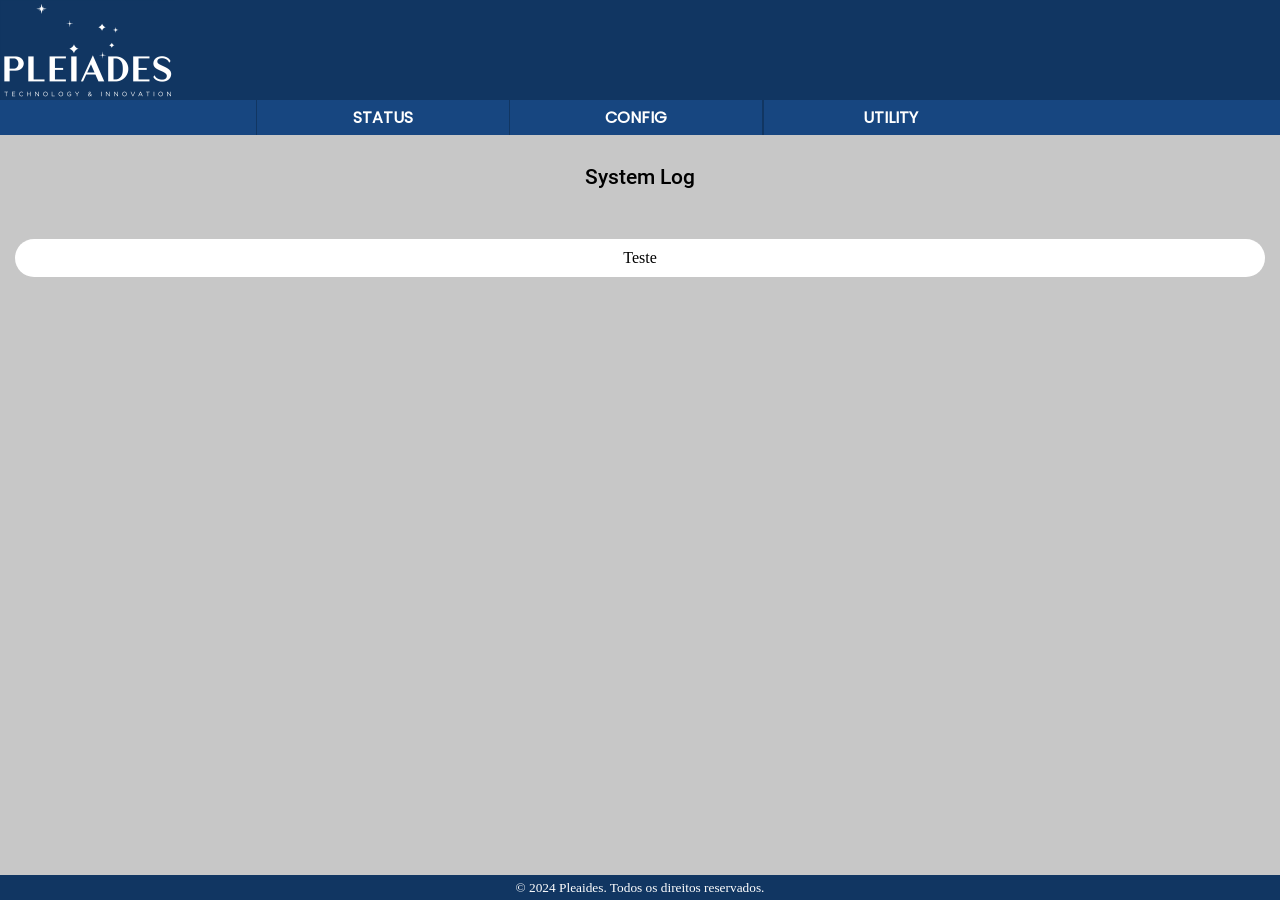
<file: utility_systemlog.html>
<html>
    <head>
        <meta charset="UTF-8"> 
        <meta http-equiv="X-UA-Compatible" content="IE=edge">
        <meta name="viewport" content="width=device-width, initial-scale=1.0">
        
        <title>Arcturus - Pleiades</title>
        <link rel="icon" href="icons/favicon.png">
        <link rel="stylesheet" href="css/style.css">
        <script type="module" src="./js/status.js" defer></script>
    </head>
    <body>
        <header>
            <img src="images/pleiades_1400x800.png">
        </header>
        <main>
            <nav>
                <div class="row">  
                    <div class="container_menu">
                        <nav class="menu">
                            <div class="col-3">
                                <ul>
                                    <li><a href="index.html">Status</a></li>
                                </ul>
                            </div>
                            <div class="col-3">
                                <ul>
                                    <li class="dropdown">
                                        <a href="#">Config</a>
                                        <ul class="dropdown-content">
                                            <li><a href="config_ethernet.html">Ethernet</a></li>
                                            <li><a href="config_wifi.html">Wifi</a></li>
                                            <li><a href="config_lte.html">LTE</a></li>
                                            <li><a href="config_mqtt.html">MQTT Server</a></li>
                                            <li><a href="config_sensors.html">Sensors</a></li>
                                        </ul>
                                    </li>
                                <ul>
                            </div>
                            <div class="col-3">
                                <ul>
                                    <li class="dropdown">
                                        <a href="#">Utility</a>
                                        <ul class="dropdown-content">
                                            <li><a href="utility_pwd.html">Password change</a></li>
                                            <li><a href="utility_fwupdate.html">Firmware Update</a></li>
                                            <li><a href="utility_pagelayout.html">Page Layout</a></li>
                                            <li><a href="utility_systemlog.html">System Log</a></li>
                                            <li><a href="utility_tools.html">Network Tools</a></li>
                                        </ul>
                                    </li>
                                </ul>
                            </div>
                        </nav>
                    </div>
                </div>
            </nav>
            <section>
                <div class="container_section">
                    <h2 class="system-log">System Log</h2>
                </div>
                <div class="system-log">
                    <span>Teste</span>
                </div>
            </section>
        
        </main>
        <footer>
            <small>&copy; 2024 Pleaides. Todos os direitos reservados.</small>
        </footer>
    </body>
</html>
</file>
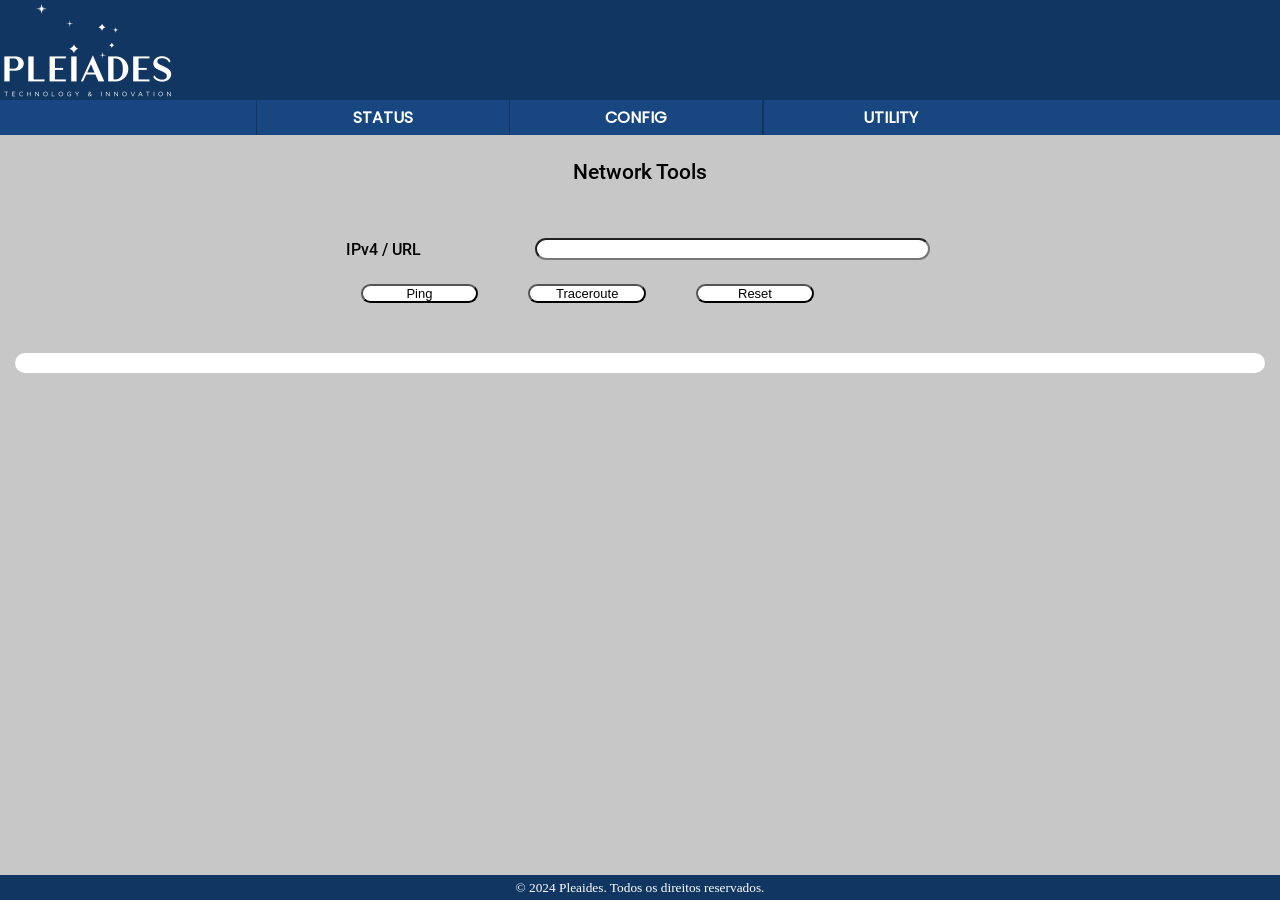
<file: utility_tools.html>
<html>
    <head>
        <meta charset="UTF-8"> 
        <meta http-equiv="X-UA-Compatible" content="IE=edge">
        <meta name="viewport" content="width=device-width, initial-scale=1.0">
        
        <title>Arcturus - Pleiades</title>
        <link rel="icon" href="icons/favicon.png">
        <link rel="stylesheet" href="css/style.css">
        <script type="module" src="./js/status.js" defer></script>
    </head>
    <body>
        <header>
            <img src="images/pleiades_1400x800.png">
        </header>
        <main>
            <nav>
                <div class="row">  
                    <div class="container_menu">
                        <nav class="menu">
                            <div class="col-3">
                                <ul>
                                    <li><a href="index.html">Status</a></li>
                                </ul>
                            </div>
                            <div class="col-3">
                                <ul>
                                    <li class="dropdown">
                                        <a href="#">Config</a>
                                        <ul class="dropdown-content">
                                            <li><a href="config_ethernet.html">Ethernet</a></li>
                                            <li><a href="config_wifi.html">Wifi</a></li>
                                            <li><a href="config_lte.html">LTE</a></li>
                                            <li><a href="config_mqtt.html">MQTT Server</a></li>
                                            <li><a href="config_sensors.html">Sensors</a></li>
                                        </ul>
                                    </li>
                                <ul>
                            </div>
                            <div class="col-3">
                                <ul>
                                    <li class="dropdown">
                                        <a href="#">Utility</a>
                                        <ul class="dropdown-content">
                                            <li><a href="utility_pwd.html">Password change</a></li>
                                            <li><a href="utility_fwupdate.html">Firmware Update</a></li>
                                            <li><a href="utility_pagelayout.html">Page Layout</a></li>
                                            <li><a href="utility_systemlog.html">System Log</a></li>
                                            <li><a href="utility_tools.html">Network Tools</a></li>
                                        </ul>
                                    </li>
                                </ul>
                            </div>
                        </nav>
                    </div>
                </div>
            </nav>
            <section>
                <div class="container_section">
                    <h2>Network Tools</h2>
                </div>
                <div class="container_section">
                    <div class="col-2">
                        <!-- o form atualiza a pagina quando submit? -->
                        <form name="pingTraceroute">
                            <div class="status-item">
                                <h4>IPv4 / URL</h4>
                                <input type="text" id="net_tools_input" required name="net_tools_input"/>
                            </div>
                            <div class="status-submit">
                                <button type="button" id="fetchPing">Ping</button>
                                <button type="button" id="fetchRoute">Traceroute</button>
                                <button type="reset">Reset</button>
                            </div>
                        </form>
                    </div>
                </div>
                <div class="system-log">
                    <span id="net_tools_report"></span>
                </div>
            </section>
        </main>
        <footer>
            <small>&copy; 2024 Pleaides. Todos os direitos reservados.</small>
        </footer>
    </body>
</html>
</file>
<file: css/style.css>
@import url('fonts.css');

*{
    margin: 0px;
    padding: 0px;
}

:root {
    --main-background-color: #113662;
    --secondary-background-color: #c7c7c7;
    --main-font-color: #000;
    --secondary-font-color: #ffffff;
    --menu-background-color: #174680;
    --menu-background-hover-color: #113662;
    --menu-font-color :#ffffff;
    --menu-hoover-color :#c7c7c7;
    --primary-font-family: "Roboto", "Open Sans", sans-serif;
    --secondary-font-family: "Poppins", "Open Sans", sans-serif;
    --shady-font-color: #4c5e4f;
    --alert-font-color:#910000;
}

body {
    display: grid;
    min-height: 100vh;
    background-color: var(--secondary-background-color);
    color: var(--main-font-color);
    grid-template-rows: auto 1fr auto;
}

h1, h2, h3, h4, h5, h6 {
    margin: 0px;
    color: var(--main-font-color);
    font-family: var(--primary-font-family);
    font-weight: 400;
}

header {
    background-color: var(--main-background-color);
    min-height: 100px;
    align-items: center;
    justify-items: center;
}

header img {
    display: block;
    max-height: 100px;
}

footer {
    background-color: var(--main-background-color);
    min-height: 25px;
    display: flex;
    align-items: center;
    justify-content: center;
    color: var(--secondary-font-color);
}

.row {
    height: fit-content;
    flex-wrap: wrap;
}

.col-2 {
    width: 49.5%;
    position: relative;
    min-height: 1px;

}

.col-3 {
    width: 33%;
    position: relative;
    min-height: 1px;
}

.col-4 {
    width: 24.5%;
    position: relative;
    min-height: 1px;
}

.container_menu {
    display: flex;
    max-width: 100%;
    justify-content: center;
    background-color: var(--menu-background-color)
}

.menu {
    background-color: var(--menu-background-color);
    width: 60%;
    display: flex;
}

.menu ul {
    list-style-type: none;
    margin: 0;
    padding: 0;
    display: flex;
    border-left: 1px solid var(--menu-background-hover-color);   
}

.menu ul li {
    position: relative; 
    width: 100%;
}

/* Menu Links */
.menu ul li a {
    display: block;
    color: var(--menu-font-color);
    font-size: 1em;
    font-family: var(--secondary-font-family);
    font-weight: 600;
    text-align: center;
    text-transform: uppercase;
    text-decoration: none;
    padding: 5px 20px;
}

.menu ul li a:hover {
    background-color: var(--menu-background-hover-color);
    color: var(--menu-hoover-color);
}

/* Dropdown Content */
.menu .dropdown-content {
    display: none; /* Hidden by default */
    position: absolute; /* Positioned relative to the parent */
    top: 100%; /* Places dropdown below the parent */
    left: 0;
    background-color: var(--menu-background-color);
    box-shadow: 0 8px 16px rgba(0, 0, 0, 0.2);
    left: 50%; /* Positions the dropdown's left edge at the center of the parent */
    transform: translateX(-50%); /* Centers the dropdown horizontally */
    width: 200px;
    z-index: 1;
}

.menu .dropdown-content li {
    border-bottom: 1px solid var(--menu-background-hover-color); /* Optional: adds dividers */
}

.menu .dropdown-content li a {
    font-size: 0.8em;
    font-family: var(--secondary-font-family);
    text-transform: uppercase;
    padding: 10px 16px;
    color: var(--menu-font-color);
}

.menu .dropdown-content li a:hover {
    background-color: var(--menu-background-hover-color);
    color: var(--menu-hoover-color);
}

/* Show Dropdown on Hover */
.menu .dropdown:hover .dropdown-content {
    display: block; /* Display the dropdown */
}

.container_section {
    margin: 25px;
    display: flex;
    flex-wrap: wrap;
    justify-content: center;
}

.line {
    color: var(--menu-font-color);
    padding-top: 2em;
    margin-top: 2em;
    border-top: 5px solid rgba(255, 255, 255, 0.3); 
}

.container_section h2 {
    text-align: center;
    font-size: 1.3em;
    font-weight: 500;
    margin-bottom: 20px;
}

.container_title {
    width: 100%;
}

/* Apply vertical lines to elements with the new class */
.with-divider {
    position: relative; /* Required for pseudo-elements */
    color: var(--menu-font-color);
    border-right: 3px solid rgba(255, 255, 255, 0.3); 
}

.status-item {
    display: flex;
    align-items: center;
    gap: 20px; 
    margin: 5px 10px;
}

.status-item h4 {
    font-family: var(--primary-font-family);
    font-size: 1em;
    width: 250px;
}

/* changed the heigth to fit the text */
.status-item span {
    width: 100%;
    height: 1.5em;
    margin: 0px;
    padding: 0 5px;
    border-radius: 30px;
    text-align: center;
    background-color: var(--menu-font-color);
    color: var(--main-font-color);
    font-size: 16px;
}

.message_ok {
    color: #056302 !important;
    font-weight: 600 !important;
}

.message_fail {
    color: #7c0202 !important;
    font-weight: 600 !important;
}

.message_alarm_on {
    color: #f70707 !important;
    font-weight: 600 !important;
    text-transform: uppercase;
}

.message_alarm_off {
    color: #0bb905 !important;
    font-weight: 600 !important;
    text-transform: uppercase;
}

@media screen and (max-width: 1080px) {
    .menu {
        width: 80%;
    }

    .menu .dropdown-content {
        width: 180px;
    }

    .container_section .col-4, .container_section .col-3 {
        width: 49%;
        margin-top: 20px;
    }


}

@media screen and (max-width: 768px) {
    .menu {
        width: 100%;
    }

    .menu .dropdown-content {
        width: 164px;
    }

    .container_section .col-4, .container_section .col-3 {
        width: 100%;
        margin-top: 20px;
    }

    .with-divider {
        border: 0px;
    }
}

.status-item input {
    width: 100%;
    height: fit-conten;
    margin: 4px;
    padding: 0 5px;
    border-radius: 50px;
    text-align: center;
    align-items: center;
    background-color: var(--menu-font-color);
    color: var(--main-font-color);
    font-size: 16px;
}

.status-item select {
    width: 100%;
    height: fit-conten;
    margin: 4px;
    padding: 0 5px;
    border-radius: 50px;
    text-align: center;
    align-items: center;
    background-color: var(--menu-font-color);
    color: var(--shady-font-color);
    font-size: 16px;
}

.status-item button {
    width: 100%;
    height: fit-conten;
    margin: 4px;
    padding: 0 5px;
    border-radius: 50px;
    text-align: center;
    align-items: center;
    background-color: var(--menu-font-color);
    color: var(--main-font-color);
    font-size: 16px;
}

.status-submit {
    display: flex;
    align-items: center;
    gap: 20px; 
    margin: 5px 10px;
}

.status-submit input {
    width: 20%;
    height: fit-conten;
    margin: 15px;
    padding: 0 5px;
    border-radius: 30px;
    text-align: center;
    align-items: center;
    background-color: var(--menu-font-color);
    color: var(--shady-font-color);
    font-size: 13px;
    gap: 2px;
}

.status-submit button {
    width: 20%;
    height: fit-conten;
    margin: 15px;
    padding: 0 5px;
    border-radius: 30px;
    text-align: center;
    align-items: center;
    background-color: var(--menu-font-color);
    color: var(--main-font-color);
    font-size: 13px;
    gap: 2px;
}

.system-log {
    display: flex;
    text-align: center;
    gap: 20px; 
    margin: 5px 10px;
}

.system-log span {
    width: 100%;
    height: fit-conten;
    margin: 5px;
    padding: 10px;
    border-radius: 50px;
    text-align: center;
    align-items: center;
    background-color: var(--menu-font-color);
    color: var(--main-font-color);
    font-size: 16px;
}

.user-input {
    display: flex;
    align-items: center;
    gap: 20px; 
    margin: 5px 10px;
}

.user-input h4 {
    font-family: var(--primary-font-family);
    font-size: 1em;
    width: 250px;
}

.user-input span {
    width: 100%;
    height: 1.5em;
    margin: 0px;
    padding: 0 5px;
    border-radius: 30px;
    text-align: center;
    background-color: var(--menu-font-color);
    color: var(--shady-font-color);
    font-size: 16px;
}

.user-input input {
    width: 100%;
    height: fit-conten;
    margin: 4px;
    padding: 0 5px;
    border-radius: 50px;
    text-align: center;
    align-items: center;
    background-color: var(--menu-font-color);
    color: var(--shady-font-color);
    font-size: 16px;
}

.user-input select {
    width: 100%;
    height: fit-conten;
    margin: 4px;
    padding: 0 5px;
    border-radius: 50px;
    text-align: center;
    align-items: center;
    background-color: var(--menu-font-color);
    color: var(--shady-font-color);
    font-size: 16px;
}
</file>
